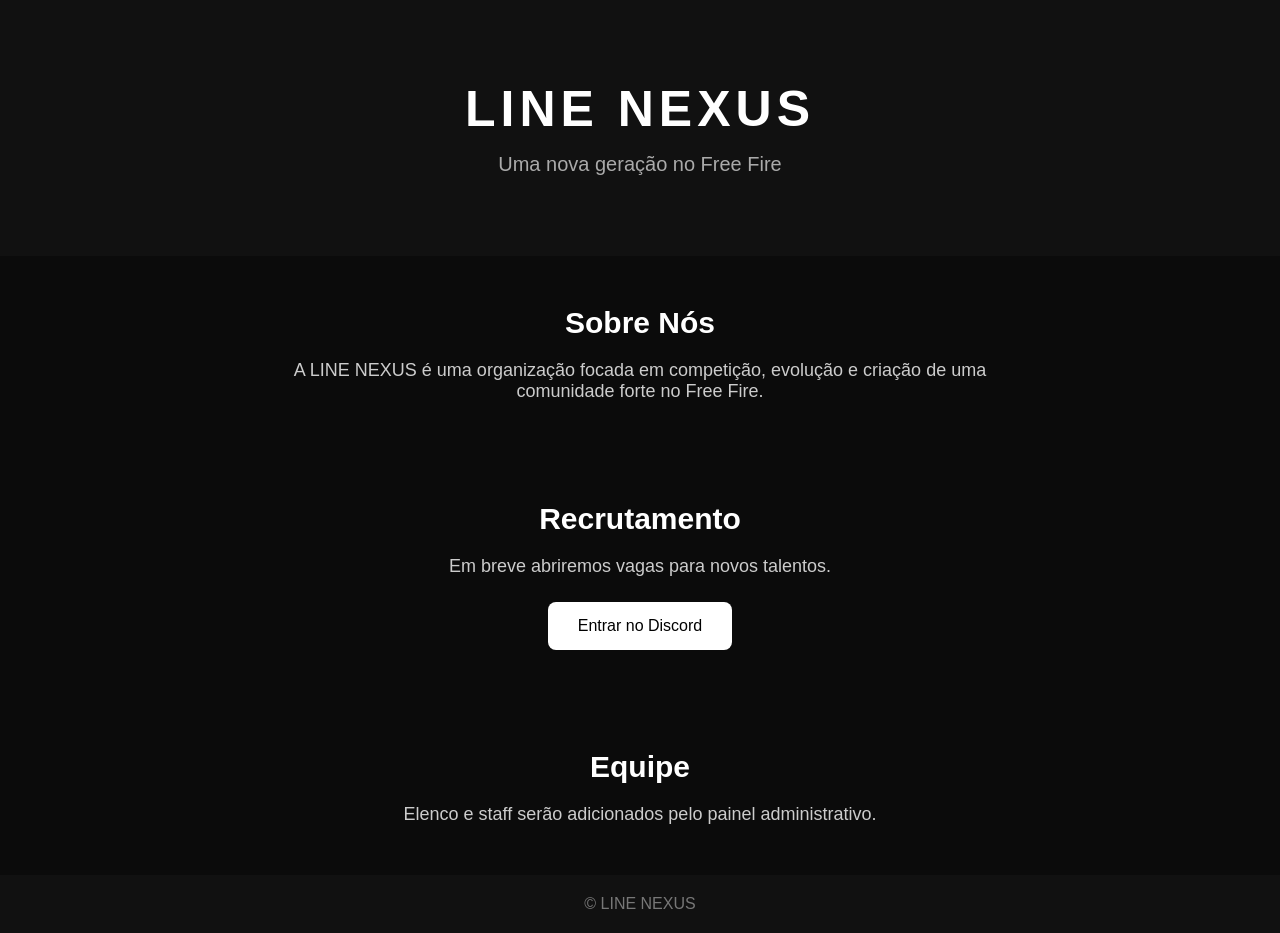
<file: index.html>
<!DOCTYPE html>
<html lang="pt-BR">
<head>
    <meta charset="UTF-8">
    <meta name="viewport" content="width=device-width, initial-scale=1.0">
    <title>LINE NEXUS</title>
    <link rel="stylesheet" href="style.css">
</head>

<body>

<header>
    <h1>LINE NEXUS</h1>
    <p>Uma nova geração no Free Fire</p>
</header>

<section>
    <h2>Sobre Nós</h2>
    <p>
        A LINE NEXUS é uma organização focada em competição,
        evolução e criação de uma comunidade forte no Free Fire.
    </p>
</section>

<section>
    <h2>Recrutamento</h2>
    <p>Em breve abriremos vagas para novos talentos.</p>
    <button>Entrar no Discord</button>
</section>

<section>
    <h2>Equipe</h2>
    <p>Elenco e staff serão adicionados pelo painel administrativo.</p>
</section>

<footer>
    <p>© LINE NEXUS</p>
</footer>

</body>
</html>
</file>
<file: style.css>
* {
    margin: 0;
    padding: 0;
    box-sizing: border-box;
    font-family: Arial, sans-serif;
}

body {
    background: #0b0b0b;
    color: white;
    text-align: center;
}

header {
    padding: 80px 20px;
    background: #111;
}

header h1 {
    font-size: 50px;
    letter-spacing: 5px;
}

header p {
    margin-top: 15px;
    color: #aaa;
    font-size: 20px;
}

section {
    padding: 50px 20px;
}

section h2 {
    font-size: 30px;
    margin-bottom: 20px;
}

section p {
    color: #ccc;
    max-width: 700px;
    margin: auto;
    font-size: 18px;
}

button {
    margin-top: 25px;
    padding: 15px 30px;
    background: white;
    color: black;
    border: none;
    border-radius: 8px;
    font-size: 16px;
    cursor: pointer;
}

button:hover {
    opacity: 0.8;
}

footer {
    padding: 20px;
    background: #111;
    color: #777;
}
</file>
